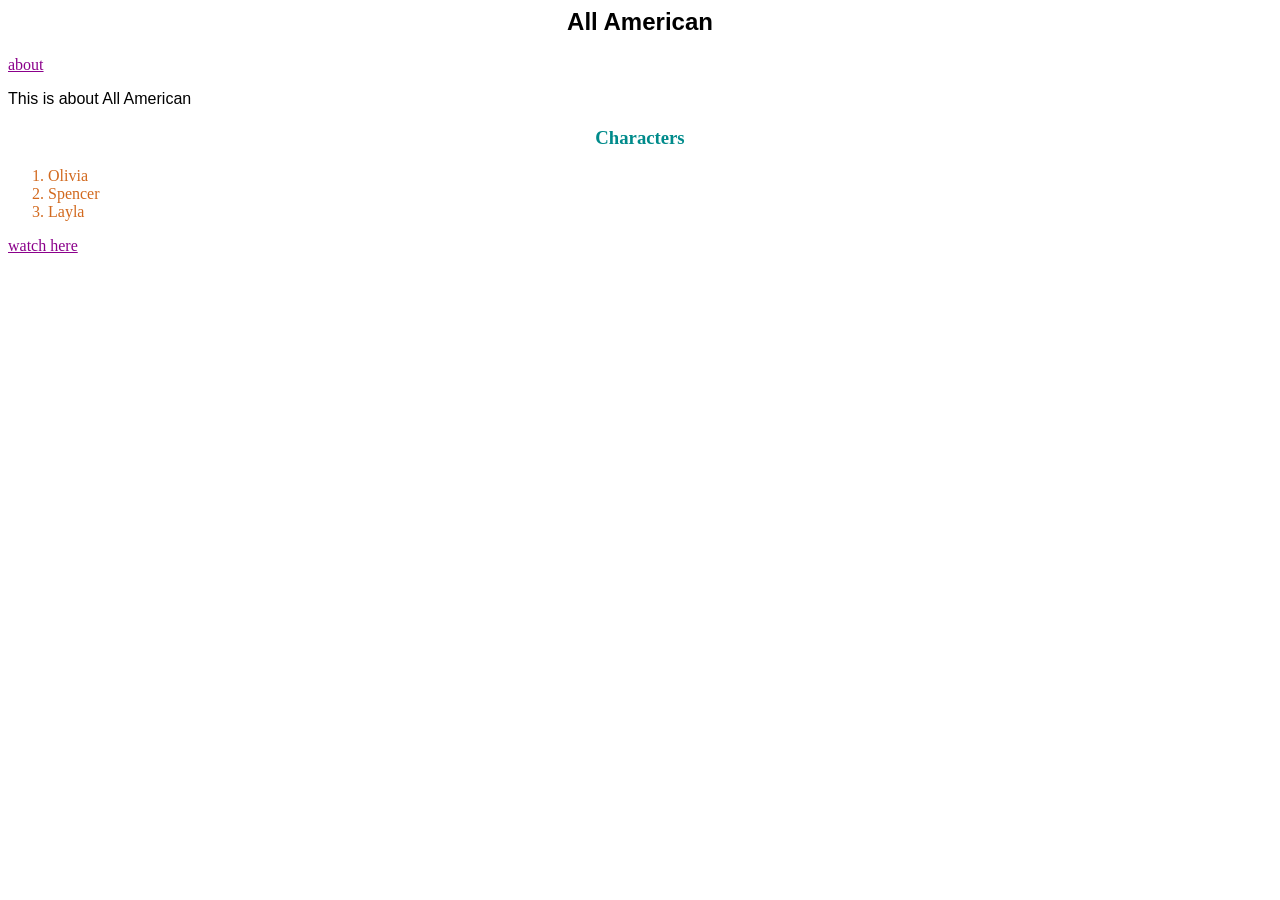
<file: index.html>
<html lang="en">
<head>
    <link rel="stylesheet" href="style.css">
    <meta charset="UTF-8">
    <meta name="viewport" content="width=device-width, initial-scale=1.0">
    <title>Document</title>
</head>
<body>
    <h2>All American</h2>
     <a href="about.html">about</a>
     <p>This is about All American</p>

     <h3>Characters</h3>
     <ol>
        <li>Olivia</li>
        <li>Spencer</li> 
        <li>Layla</li> 
        
     </ol>
     <a href="https://hdtoday.to/tv/watch-all-american-hd-39218">watch here</a>
    
</body>
</html>
</file>
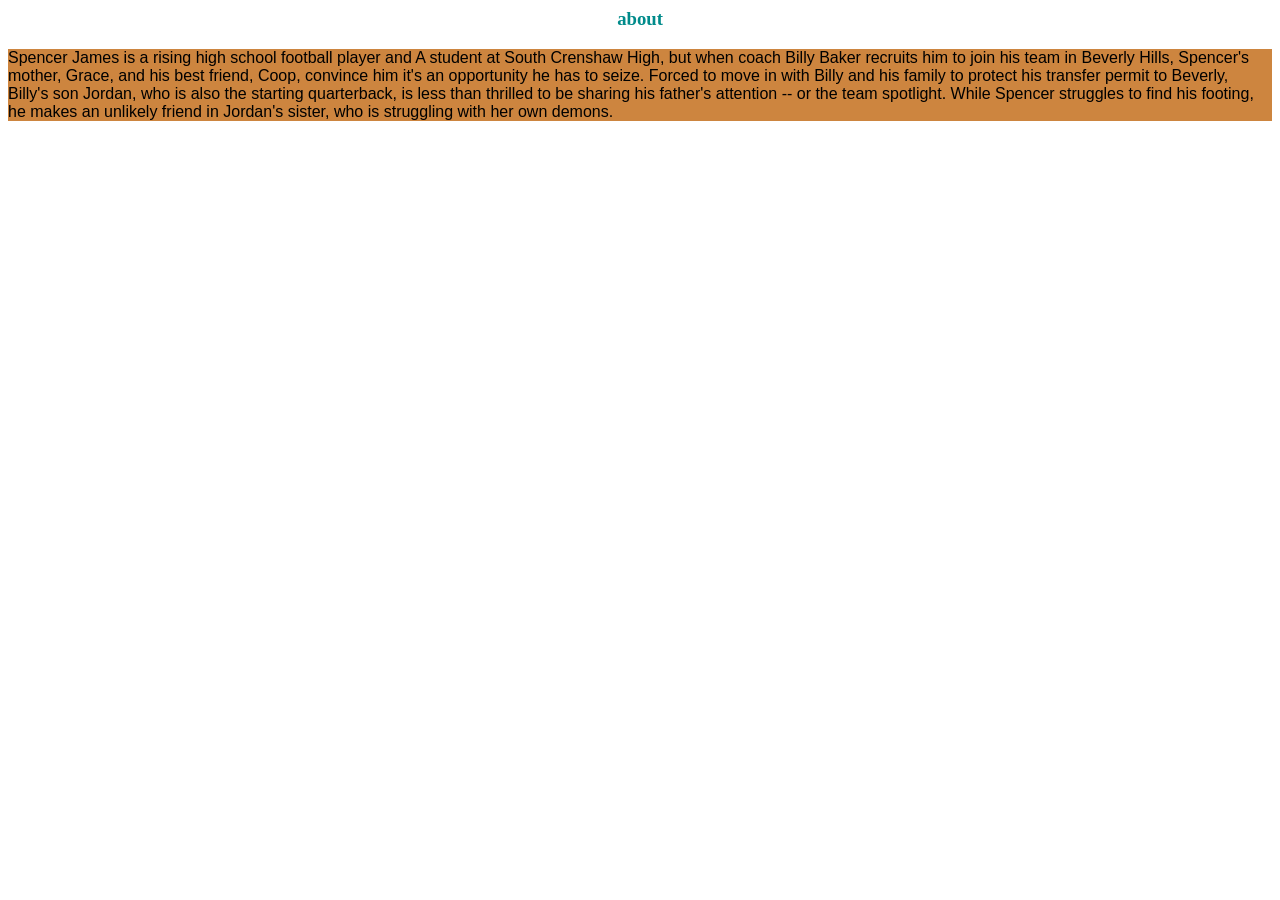
<file: about.html>
<html lang="en">
<head>
    <link rel="stylesheet" href="style.css">
    <meta charset="UTF-8">
    <meta name="viewport" content="width=device-width, initial-scale=1.0">
    <title>Document</title>
</head>
<body>
    <h3>about</h3>

    <p style="background-color: peru;">Spencer James is a rising high school football player and A student at South Crenshaw High, but when coach Billy Baker recruits him to join his team in Beverly Hills, Spencer's mother, Grace, and his best friend, Coop, convince him it's an opportunity he has to seize. Forced to move in with Billy and his family to protect his transfer permit to Beverly, Billy's son Jordan, who is also the starting quarterback, is less than thrilled to be sharing his father's attention -- or the team spotlight. While Spencer struggles to find his footing, he makes an unlikely friend in Jordan's sister, who is struggling with her own demons.</p>

    
</body>
</html>
</file>
<file: style.css>
h2 {
    text-align: center;
    color: black;
    font-family: 'Franklin Gothic Medium', 'Arial Narrow', Arial, sans-serif;
}

h3 {
    text-align: center;
    color: darkcyan;
    font-family: Georgia, 'Times New Roman', Times, serif;
    
}

p {
    font-family: 'Lucida Sans', 'Lucida Sans Regular', 'Lucida Grande', 'Lucida Sans Unicode', Geneva, Verdana, sans-serif;
    display: flexbox;
}

ol {
    color: chocolate;
}

a{
    font-family: 'Times New Roman', Times, serif;
    color:darkmagenta;
}
</file>
